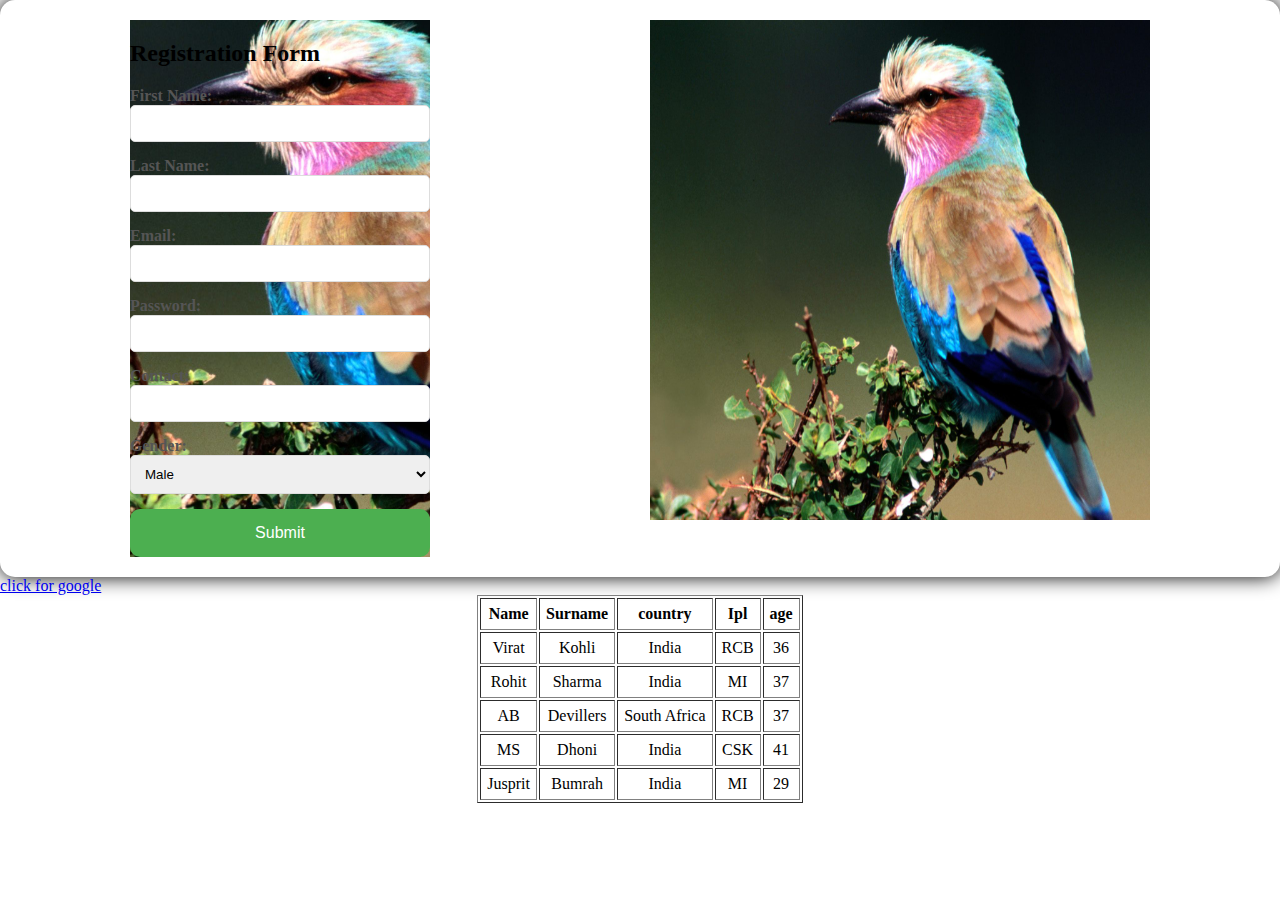
<file: index.html>
<!DOCTYPE html>  
<html>  
<head>    
    <title>Registration Form</title>  
    <link rel="stylesheet" href="style.css">  
</head>  
<body>  
  <div class="main">
    
    <div class="main1">
        <h2>Registration Form</h2>
    <form action="">
        <label>First Name:</label>
        <input type="text" id="first" name="first"  />

        <label>Last Name:</label>
        <input type="text" id="last" name="last"  />

        <label>Email:</label>
        <input type="email" id="email" name="email"  />

        <label>Password:</label>
        <input type="password" id="password" name="password" />

        <label>Contact:</label>
        <input type="text" id="mobile" name="mobile" maxlength="10"  />

        <label for="gender">Gender:</label>
        <select id="gender" name="gender" >
            <option value="male">
                Male
            </option>
            <option value="female">
                Female
            </option>
            <option value="other">
                Other
            </option>
        </select>

        <button type="submit">
            Submit
        </button>
        </form>
    </div>
        <div class="img">
            <img src="R.jfif" alt="img1" height="500px" width="500px">
        </div>
        </div> 

        <a href="www.google.com">click for google</a>

        <div class="main2">
            <table border="1">
                <tr>
                    <th>Name</th>
                    <th>Surname</th>
                    <th>country</th>
                    <th>Ipl</th>
                    <th>age</th>
                </tr>

                <tr>
                    <td>Virat</td>
                    <td>Kohli</td>
                    <td>India</td>
                    <td>RCB</td>
                    <td>36</td>
                </tr>

                <tr>
                    <td>Rohit</td>
                    <td>Sharma</td>
                    <td>India</td>
                    <td>MI</td>
                    <td>37</td>
                </tr>

                <tr>
                    <td>AB</td>
                    <td>Devillers</td>
                    <td>South Africa</td>
                    <td>RCB</td>
                    <td>37</td>
                </tr>

                <tr>
                    <td>MS</td>
                    <td>Dhoni</td>
                    <td>India</td>
                    <td>CSK</td>
                    <td>41</td>
                </tr>

                <tr>
                    <td>Jusprit</td>
                    <td>Bumrah</td>
                    <td>India</td>
                    <td>MI</td>
                    <td>29</td>
                </tr>
            </table>
        </div>
</body>  
</html>
</file>
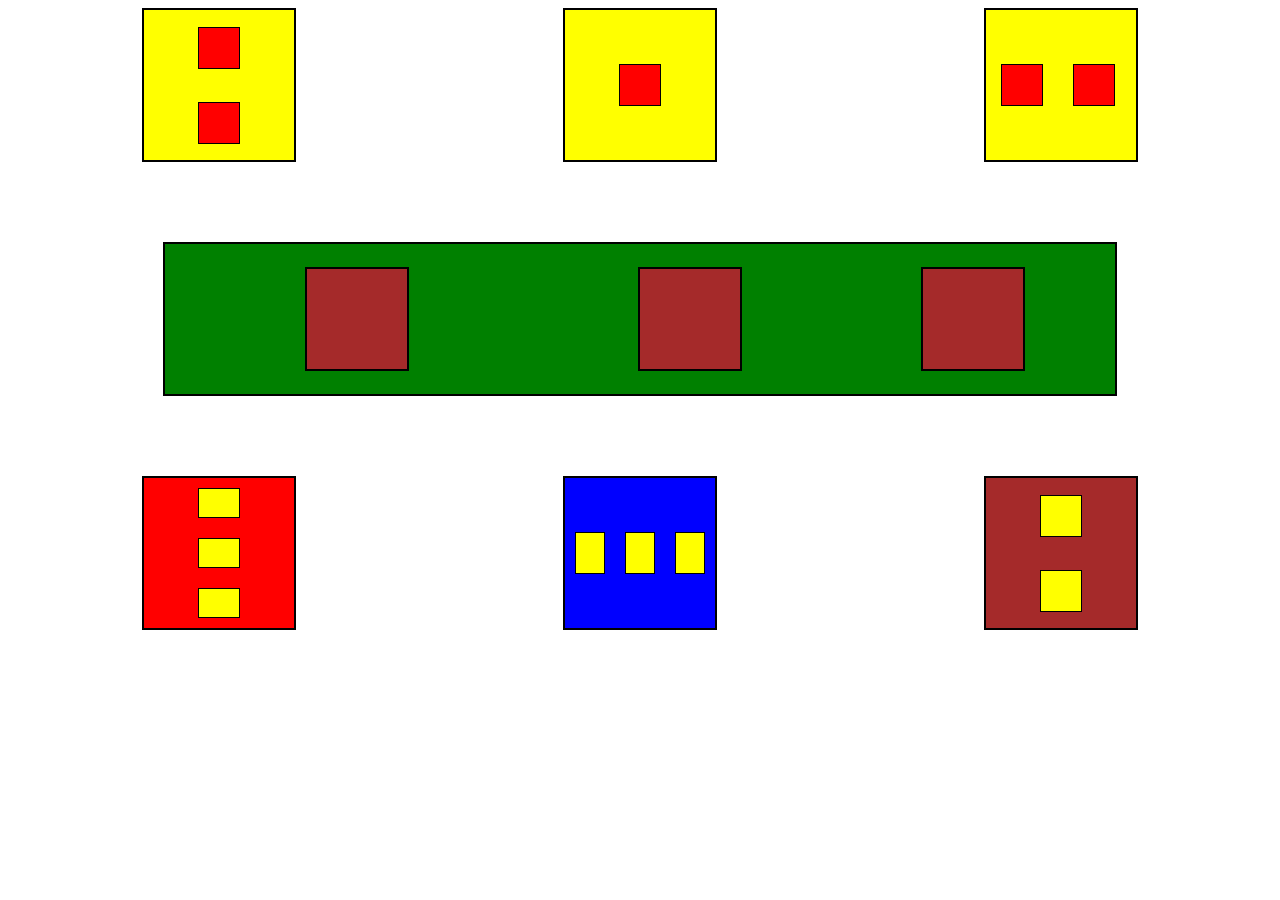
<file: div2practical.html>
<!DOCTYPE html>
<head>
  <title>form</title>
  <link rel="stylesheet" href="div2.css" />
</head>
<body>

  <div class="main">
    <div class="row1">
      <div class="a">
        <div class="h">

        </div>
        <div class="i">

        </div>
      </div>

      <div class="b">
        <div class="j">

        </div>

      </div>

      <div class="c">
        <div class="k"></div>
        <div class="l"></div>
      </div>
    </div>

    <div class="row2">
      <div class="d">
        <div class="m"></div>
        <div class="n"></div>
        <div class="o"></div>

      </div>
    </div>

    <div class="row3">
      <div class="e">
        <div class="p"></div>
        <div class="q"></div>
        <div class="r"></div>

      </div>

      <div class="f">
        <div class="s"></div>
        <div class="t"></div>
        <div class="u"></div>

      </div>

      <div class="g">
        <div class="v"></div>
        <div class="w"></div>
        
      </div>
    </div>
  </div>
</body>
</file>
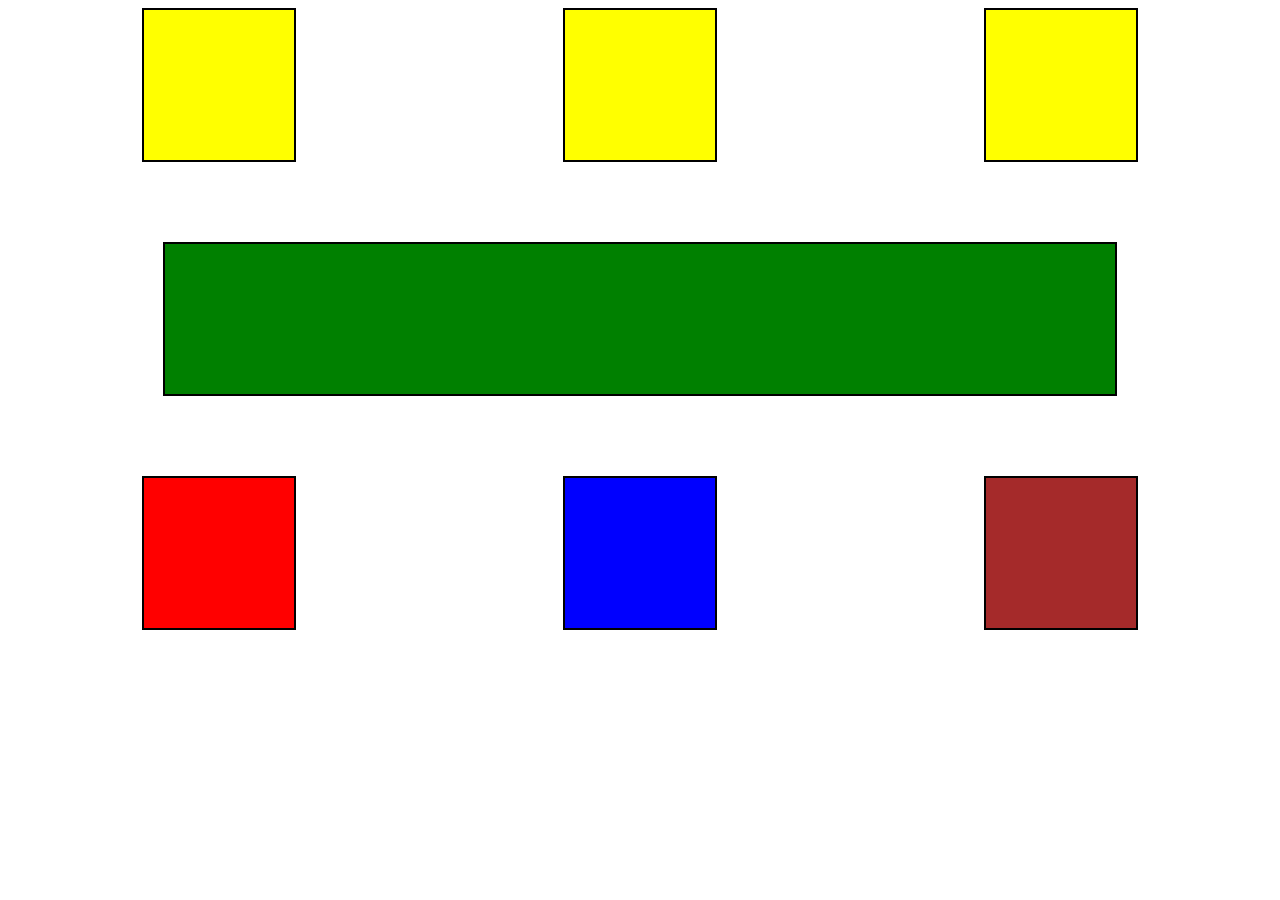
<file: divpractical.html>
<!DOCTYPE html>
<head>
  <title>form</title>
  <link rel="stylesheet" href="div.css" />
</head>
<body>

  <div class="main">
    <div class="row1">
      <div class="a">

      </div>

      <div class="b">

      </div>

      <div class="c">
        
      </div>
    </div>

    <div class="row2">
      <div class="d">

      </div>
    </div>

    <div class="row3">
      <div class="e">

      </div>

      <div class="f">

      </div>

      <div class="g">
        
      </div>
    </div>
  </div>
</body>
</file>
<file: style.css>
body {
  margin: 0;
  padding: 0;
}

.main {
  background-color: #fff;
  border-radius: 15px;
  box-shadow: 0 0 20px;
  padding: 20px;
  /* width: 300px; */
  display: flex;
  flex-direction: row;
  justify-content: space-around;
  
  
}

label {
  color: #555;
  font-weight: bold;
}

input[type="text"],
input[type="email"],
input[type="password"],

select {
  width: 100%;
  margin-bottom: 15px;
  padding: 10px;
  box-sizing: border-box;
  border: 1px solid #ddd;
  border-radius: 5px;
}

button {
  padding: 15px;
  border-radius: 10px;
  border: none;
  background-color: #4caf50;
  color: white;
  width: 100%;
  font-size: 16px;
  cursor: pointer;
}
.main1{
  background-image: url(R.jfif);
  background-repeat: no-repeat;
  background-position: center;
  background-size: 800px;
  width: 300px;
}

@media screen and (max-width:600px) {
  body {
    background: blue;
    font-size: 14px;
  }

}

.main2 {
  text-align: center;
  justify-content: center;
  display: flex;
}

th,td {
  padding: 6px;
}
</file>
<file: div2.css>
.row1,.row2,.row3 {
  display: flex;
  flex-direction: row;
  justify-content: space-around;
}

.a {
  height: 150px;
  width: 150px;
  background: yellow;
  border: 2px solid black;
  display: flex;
  flex-direction: column;
  justify-content: space-around;
  align-items: center;
}

.b {
  height: 150px;
  width: 150px;
  background: yellow;
  border: 2px solid black;
  display: flex;
  justify-content: space-around;
  flex-direction: column;
  align-items: center;
}

.c {
  height: 150px;
  width: 150px;
  background: yellow;
  border: 2px solid black;
  display: flex;
  flex-direction: row;
  align-items: center;
  justify-items: center;
}

.d {
  height: 150px;
  width: 950px;
  margin: 80px;
  background: green;
  border: 2px solid black;
  display: flex;
  flex-direction: row;
  align-items: center;
  justify-content: space-around;
}

.e {
  height: 150px;
  width: 150px;
  background: red;
  border: 2px solid black;
  display: flex;
  flex-direction: column;
  align-items: center;
  justify-content: space-around;
}

.f {
  height: 150px;
  width: 150px;
  background: blue;
  border: 2px solid black;
  display: flex;
  flex-direction: row;
  justify-content: space-around;
  align-items: center;
}

.g {
  height: 150px;
  width: 150px;
  background: brown;
  border: 2px solid black;
  display: flex;
  flex-direction: column;
  justify-content: space-around;
  align-items: center;
}

.h {
  height: 40px;
  width: 40px;
  margin: 10px;
  background: red;
  border: 1px solid black;
}

.i {
  height: 40px;
  width: 40px;
  margin: 10px;
  background: red;
  border: 1px solid black;
}

.j {
  height: 40px;
  width: 40px;
  background: red;
  border: 1px solid black;
}

.k{
  height: 40px;
  width: 40px;
  margin: 15px;
  background: red;
  border: 1px solid black;
}

.l{
  height: 40px;
  width: 40px;
  margin: 15px;
  background: red;
  border: 1px solid black;
}

.m{
  height: 100px;
  width: 100px;
  margin: 50px;
  background: brown;
  border: 2px solid black;
}

.n{
  height: 100px;
  width: 100px;
  background: brown;
  border: 2px solid black;
}

.o{
  height: 100px;
  width: 100px;
  background: brown;
  border: 2px solid black;
}

.p{
  height: 40px;
  width: 40px;
  margin: 10px;
  background: yellow;
  border: 1px solid black;
}

.q{
  height: 40px;
  width: 40px;
  margin: 10px;
  background: yellow;
  border: 1px solid black;
}

.r{
  height: 40px;
  width: 40px;
  margin: 10px;
  background: yellow;
  border: 1px solid black;
}

.s{
  height: 40px;
  width: 40px;
  margin: 10px;
  background: yellow;
  border: 1px solid black;
}

.t{
  height: 40px;
  width: 40px;
  margin: 10px;
  background: yellow;
  border: 1px solid black;
}

.u{
  height: 40px;
  width: 40px;
  margin: 10px;
  background: yellow;
  border: 1px solid black;
}

.v{
  height: 40px;
  width: 40px;
  margin: 10px;
  background: yellow;
  border: 1px solid black;
}

.w{
  height: 40px;
  width: 40px;
  margin: 10px;
  background: yellow;
  border: 1px solid black;
}
</file>
<file: div.css>
.row1,.row2,.row3 {
  display: flex;
  flex-direction: row;
  justify-content: space-around;
}

.a {
  height: 150px;
  width: 150px;
  background: yellow;
  border: 2px solid black;
}

.b {
  height: 150px;
  width: 150px;
  background: yellow;
  border: 2px solid black;
}

.c {
  height: 150px;
  width: 150px;
  background: yellow;
  border: 2px solid black;
}

.d {
  height: 150px;
  width: 950px;
  margin: 80px;
  background: green;
  border: 2px solid black;
}

.e {
  height: 150px;
  width: 150px;
  background: red;
  border: 2px solid black;
}

.f {
  height: 150px;
  width: 150px;
  background: blue;
  border: 2px solid black;
}

.g {
  height: 150px;
  width: 150px;
  background: brown;
  border: 2px solid black;
}
</file>
